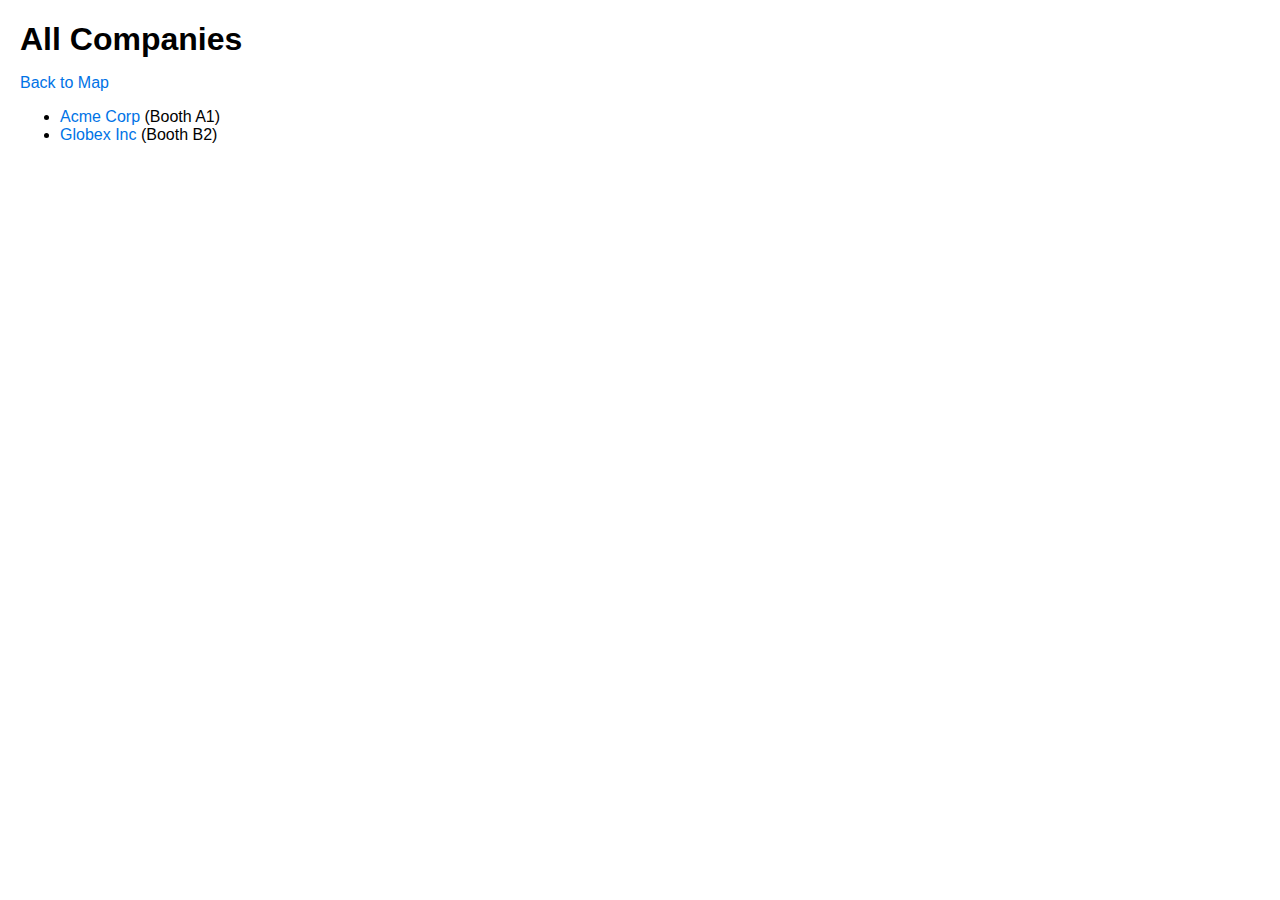
<file: companies.html>
<!DOCTYPE html>
<html>
<head>
  <meta charset="UTF-8">
  <title>All Companies</title>
  <link rel="stylesheet" href="style.css">
</head>
<body>
<h1>All Companies</h1>
<p><a href="index.html">Back to Map</a></p>
<ul id="company-list"></ul>

<script>
fetch('companies.json')
  .then(res => res.json())
  .then(data => {
    const list = document.getElementById('company-list');
    data.forEach(company => {
      const li = document.createElement('li');
      li.innerHTML = `<a href="company.html?id=${company.id}">${company.name}</a> (Booth ${company.booth})`;
      list.appendChild(li);
    });
  });
</script>
</body>
</html>
</file>
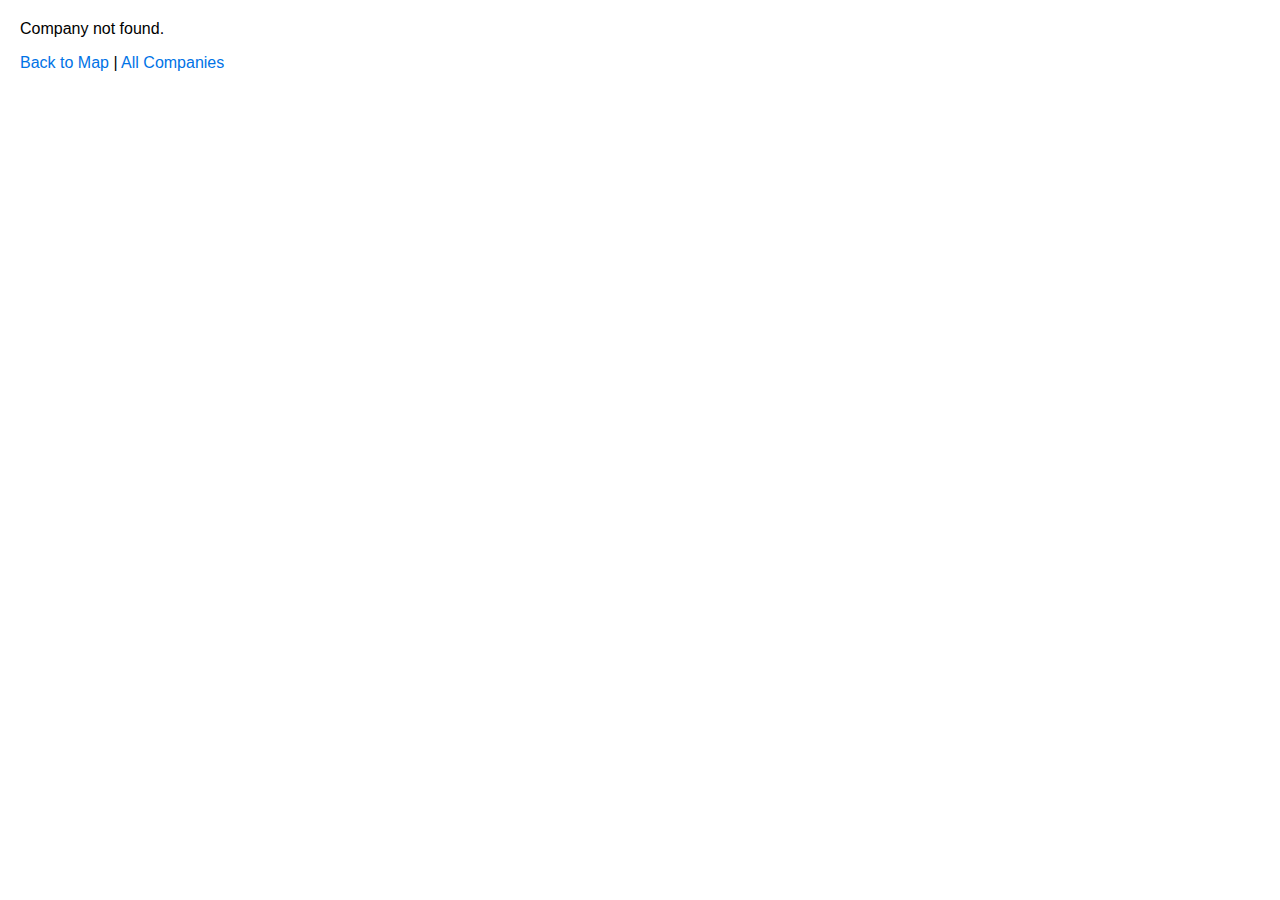
<file: company.html>
<!DOCTYPE html>
<html>
<head>
  <meta charset="UTF-8">
  <title>Company</title>
  <link rel="stylesheet" href="style.css">
</head>
<body>
<div id="content"></div>
<p><a href="index.html">Back to Map</a> | <a href="companies.html">All Companies</a></p>

<script>
const params = new URLSearchParams(window.location.search);
const id = params.get('id');

fetch('companies.json')
  .then(res => res.json())
  .then(data => {
    const company = data.find(c => c.id === id);
    if (!company) {
      document.getElementById('content').innerHTML = '<p>Company not found.</p>';
      return;
    }
    document.getElementById('content').innerHTML = `
      <h1>${company.name}</h1>
      <p><strong>Booth:</strong> ${company.booth}</p>
      <p>${company.description}</p>
      <p><a href="${company.resumeLink}" target="_blank">Submit Your Resume</a></p>
    `;
  });
</script>
</body>
</html>
</file>
<file: style.css>
body {
  font-family: Arial, sans-serif;
  margin: 20px;
}

img[usemap] {
  width: 100%;  /* makes image scale to screen width */
  height: auto;
}

h1 {
  margin-bottom: 10px;
}

a {
  color: #0073e6;
  text-decoration: none;
}

a:hover {
  text-decoration: underline;
}
</file>
